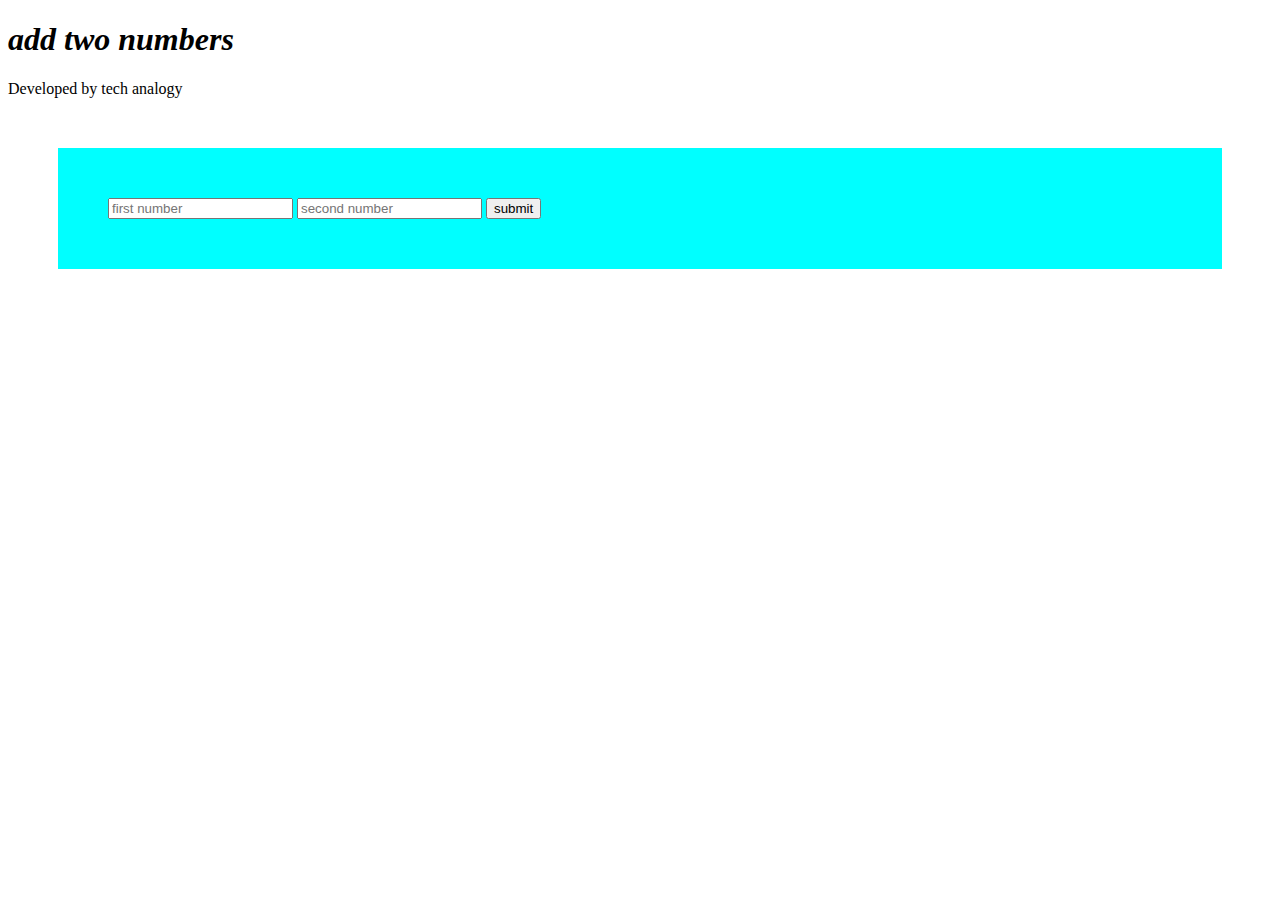
<file: index.html>
<!DOCTYPE html>
<html lang="en">
<head>
    <meta charset="UTF-8">
    <meta http-equiv="X-UA-Compatible" content="IE=edge">
    <meta name="viewport" content="width=device-width, initial-scale=1.0">
    <title>Document</title>
    <link rel="stylesheet" href="/index.css">
</head>
<body>
    <nav>
        <h1 class="heading">add two numbers</h1>
        <p>
            Developed by
        <a id="foot">tech analogy</a>
        </p>
    </nav>
    <form class="sumform" onsubmit="add()">
        <input type="number" id="a" placeholder="first number"/>
        <input type="number" id="b" placeholder="second number"/>
        <button type="submit">submit</button>
    </form>
    <p style="display: none;" id="ans">sum : <input id="answer"/></p>
    <script src="./script.js"></script>
</body>
</html>
</file>
<file: index.css>
.sumform {
    background-color: aqua;
    margin: 50px;
    padding: 50px;
}
.heading {
    size: 30px;
    font-style: italic;
}

navbar {
    position: absolute;
    padding: 10px;
    margin-right: auto;
    margin-left: auto;
    top: 0;
}
</file>
